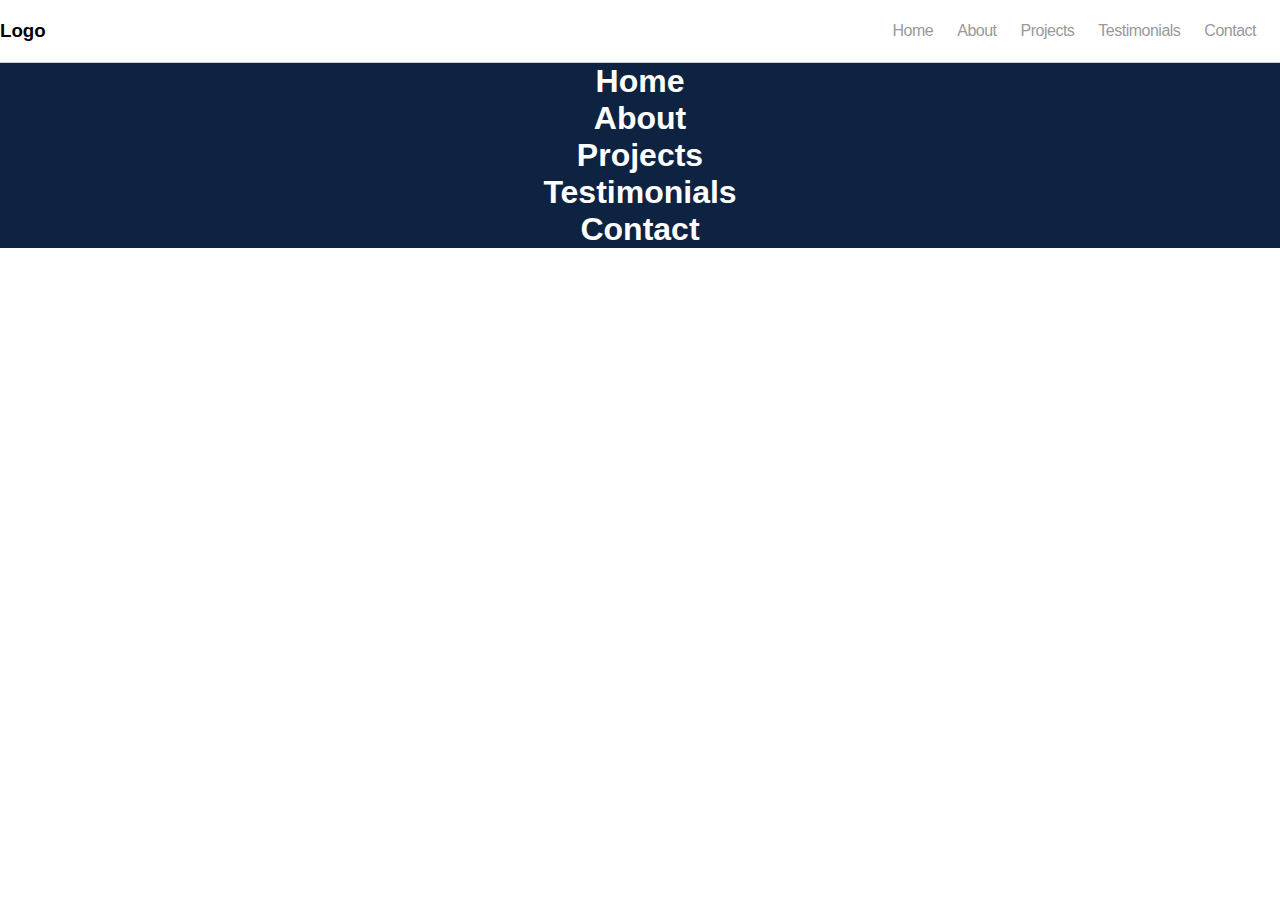
<file: index.html>
<!DOCTYPE html>
<html lang="en">
<head>
  <meta charset="UTF-8">
  <meta name="viewport" content="width=device-width, initial-scale=1.0">
  <link rel="stylesheet" href="style.css">
  <title>COVID-19</title>
</head>
<body>
  <nav class="navbar">
    <h3 class="logo">Logo</h3>
    <div class="links-wrapper">
      <ul class="links">
        <li><a href="#home" clas="active">Home</a></li>
        <li><a href="#about">About</a></li>
        <li><a href="#projects">Projects</a></li>
        <li><a href="#testimonials">Testimonials</a></li>
        <li><a href="#contact">Contact</a></li>
      </ul>
    </div>
  </nav>

  <div class="sections">
    <section id="home">
      <h1>Home</h1>
    </section>
    <section id="about">
      <h1>About</h1>
    </section>
    <section id="projects">
      <h1>Projects</h1>
    </section>
    <section id="testimonials">
      <h1>Testimonials</h1>
    </section>
    <section id="contact">
      <h1>Contact</h1>
    </section>
  </div>
  <script src="./script.js"></script>
</body>
</html>
</file>
<file: style.css>
* {
  margin: 0;
  padding: 0;
}

html, body {
  height: 100%;
}

body {
  font-family: Arial, Helvetica, sans-serif;
}

.navbar {
  width: 100%;
  background: #fff;
  border-bottom: 1px solid #ccc;
  display: flex;
  justify-content: space-between;
  align-items: center;
  height: 7%;
  box-sizing: border-box;
}

.links {
  display: flex;
  list-style: none;
}

.links li {
  margin-right: 24px;
}

.links li a {
  text-decoration: none;
  color: #999;
  letter-spacing: -0.5px;
}

.links li a:hover,
.links li a.active {
  color: #000;
}
/*
.sections {
  padding-top: 50px;
}
*/

section {
  height: 93%;
  background: #0d2341;
  text-align: center;
  color: #fff;
}

/*
section:nth-child(even) {
  background: #e3fcff;
  color: #000;
}
*/
</file>
